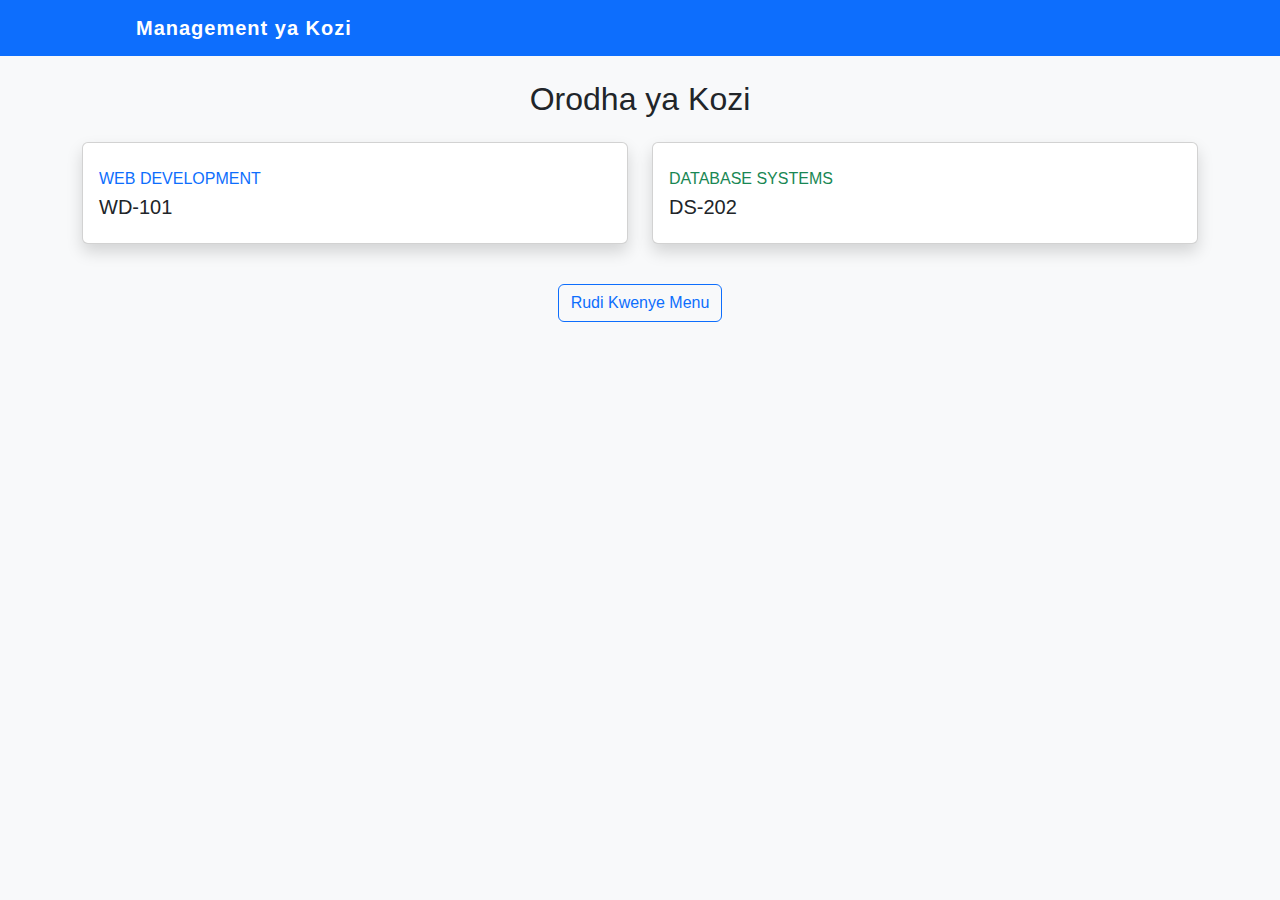
<file: course.html>
<!DOCTYPE html>
<html lang="sw">
<head>
    <meta charset="UTF-8">
    <meta name="viewport" content="width=device-width, initial-scale=1.0">
    <title>Kozi - Lab 5</title>
    <link rel="stylesheet" href="bootstrap.min.css">
    <link rel="stylesheet" href="style.css">
</head>
<body class="bg-light">
    <nav class="navbar navbar-expand-lg navbar-dark bg-primary mb-4">
        <a class="navbar-brand container" href="dashboard.html">Management ya Kozi</a>
    </nav>

    <div class="container">
        <h2 class="text-center mb-4">Orodha ya Kozi</h2>
        <div class="row">
            <div class="col-md-6 mb-3">
                <div class="card border-left-primary shadow h-100 py-2">
                    <div class="card-body">
                        <div class="row no-gutters align-items-center">
                            <div class="col mr-2">
                                <div class="text-xs font-weight-bold text-primary text-uppercase mb-1">Web Development</div>
                                <div class="h5 mb-0 font-weight-bold text-gray-800">WD-101</div>
                            </div>
                        </div>
                    </div>
                </div>
            </div>
            <div class="col-md-6 mb-3">
                <div class="card border-left-success shadow h-100 py-2">
                    <div class="card-body">
                        <div class="row no-gutters align-items-center">
                            <div class="col mr-2">
                                <div class="text-xs font-weight-bold text-success text-uppercase mb-1">Database Systems</div>
                                <div class="h5 mb-0 font-weight-bold text-gray-800">DS-202</div>
                            </div>
                        </div>
                    </div>
                </div>
            </div>
        </div>
        <div class="text-center mt-4">
            <a href="dashboard.html" class="btn btn-outline-primary">Rudi Kwenye Menu</a>
        </div>
    </div>
    <script src="bootstrap.bundle.min.js"></script>
</body>
</html>
</file>
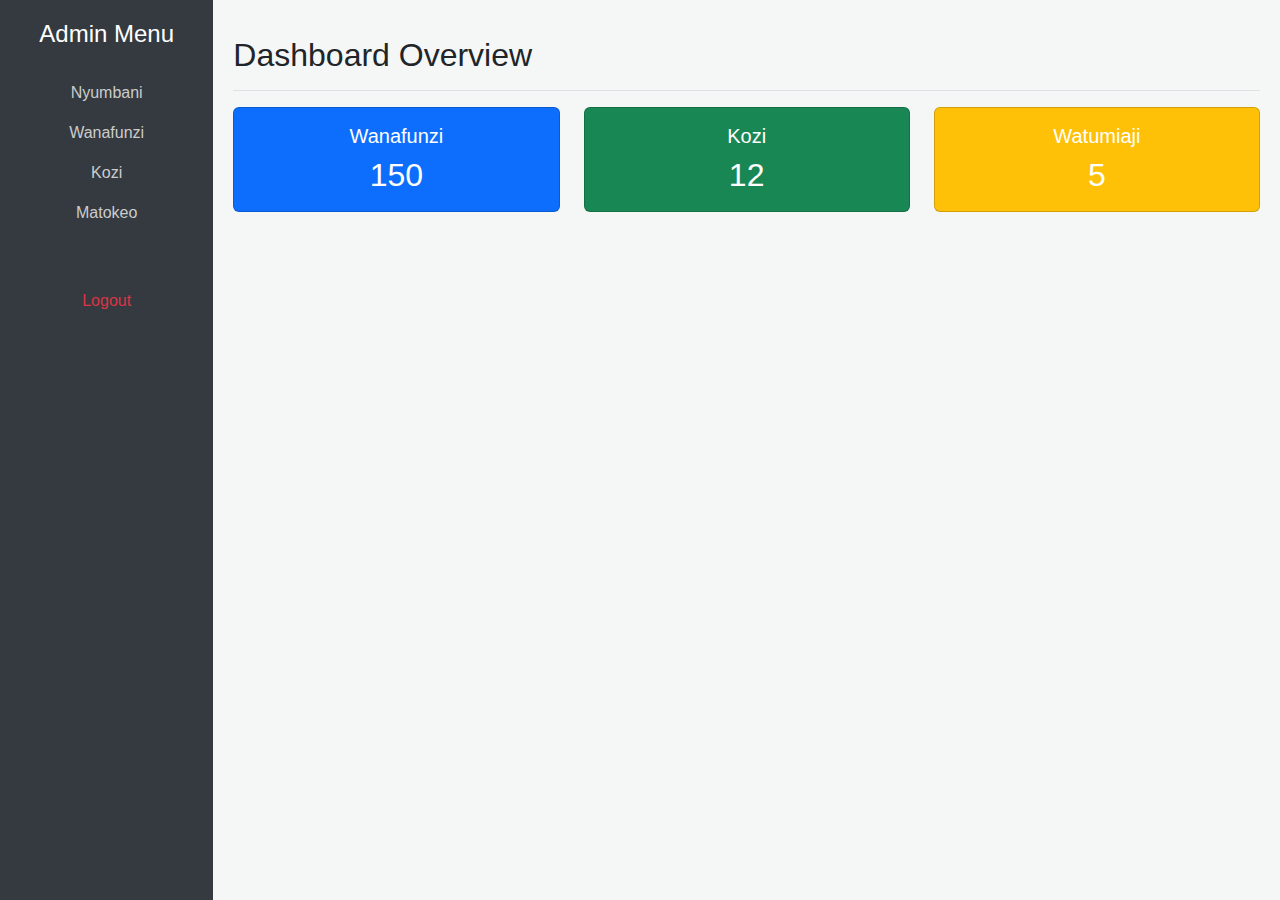
<file: dashboard.html>
<!DOCTYPE html>
<html lang="sw">
<head>
    <meta charset="UTF-8">
    <meta name="viewport" content="width=device-width, initial-scale=1.0">
    <title>Dashboard - Lab 5</title>
    <link rel="stylesheet" href="bootstrap.min.css">
    <link rel="stylesheet" href="style.css">
    <style>
        body { background-color: #f4f7f6; }
        .sidebar { height: 100vh; background: #343a40; color: white; padding-top: 20px; }
        .nav-link { color: #ccc; }
        .nav-link:hover { color: white; background: #495057; }
        .main-content { padding: 20px; }
    </style>
</head>
<body>
    <div class="container-fluid">
        <div class="row">
            <nav class="col-md-2 d-none d-md-block sidebar">
                <div class="sidebar-sticky text-center">
                    <h4>Admin Menu</h4>
                    <ul class="nav flex-column mt-4">
                        <li class="nav-item"><a class="nav-link active" href="dashboard.html">Nyumbani</a></li>
                        <li class="nav-item"><a class="nav-link" href="student.html">Wanafunzi</a></li>
                        <li class="nav-item"><a class="nav-link" href="course.html">Kozi</a></li>
                        <li class="nav-item"><a class="nav-link" href="result.html">Matokeo</a></li>
                        <li class="nav-item mt-5"><a class="nav-link text-danger" href="index.html">Logout</a></li>
                    </ul>
                </div>
            </nav>

            <main class="col-md-10 ml-sm-auto main-content">
                <div class="d-flex justify-content-between flex-wrap flex-md-nowrap align-items-center pt-3 pb-2 mb-3 border-bottom">
                    <h1 class="h2">Dashboard Overview</h1>
                </div>
                <div class="row">
                    <div class="col-md-4">
                        <div class="card text-white bg-primary mb-3">
                            <div class="card-body text-center">
                                <h5 class="card-title">Wanafunzi</h5>
                                <p class="card-text h2">150</p>
                            </div>
                        </div>
                    </div>
                    <div class="col-md-4">
                        <div class="card text-white bg-success mb-3">
                            <div class="card-body text-center">
                                <h5 class="card-title">Kozi</h5>
                                <p class="card-text h2">12</p>
                            </div>
                        </div>
                    </div>
                    <div class="col-md-4">
                        <div class="card text-white bg-warning mb-3">
                            <div class="card-body text-center">
                                <h5 class="card-title">Watumiaji</h5>
                                <p class="card-text h2">5</p>
                            </div>
                        </div>
                    </div>
                </div>
            </main>
        </div>
    </div>
    <script src="bootstrap.bundle.min.js"></script>
</body>
</html>
</file>
<file: style.css>
body {
    font-family: 'Segoe UI', Tahoma, Geneva, Verdana, sans-serif;
}

.login-container {
    margin-top: 10%;
    border-top: 5px solid #007bff;
}

.card {
    transition: transform 0.2s;
}

.card:hover {
    transform: scale(1.05);
}

.navbar-brand {
    font-weight: bold;
    letter-spacing: 1px;
}
</file>
